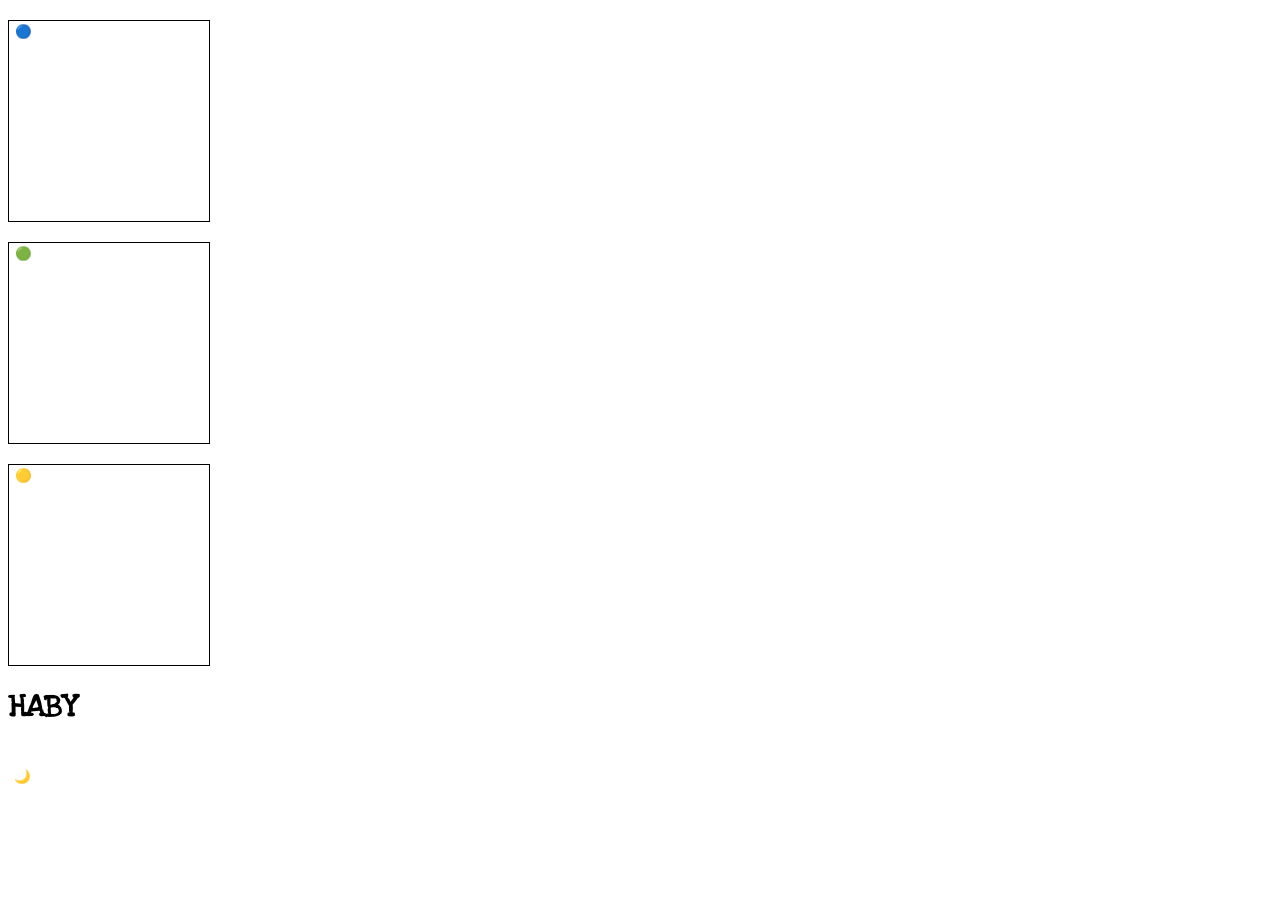
<file: latihanSTS/index.html>
<!doctype html>
<html lang="en">
  <head>
    <meta charset="UTF-8" />
    <meta name="viewport" content="width=device-width, initial-scale=1.0" />
    <title>Latihan STS</title>
    <link rel="preconnect" href="https://fonts.googleapis.com" />
    <link rel="preconnect" href="https://fonts.gstatic.com" crossorigin />
    <link
      href="https://fonts.googleapis.com/css2?family=Inter:ital,opsz,wght@0,14..32,100..900;1,14..32,100..900&family=Love+Ya+Like+A+Sister&family=Poppins:ital,wght@0,100;0,200;0,300;0,400;0,500;0,600;0,700;0,800;0,900;1,100;1,200;1,300;1,400;1,500;1,600;1,700;1,800;1,900&family=Work+Sans:ital,wght@0,100..900;1,100..900&display=swap"
      rel="stylesheet"
    />
    <style>
      * {
        font-family: "Love Ya Like A Sister", cursive;
      }

      .box {
        width: 200px;
        height: 200px;
        border: 1px solid black;
        margin-top: 20px;
      }

      .box button {
        border: none;
        background: transparent;
      }

      .box2 {
        width: 200px;
        height: 200px;
        border: 1px solid black;
        margin-top: 20px;
      }

      .box2 button {
        border: none;
        background: transparent;
      }
      .box3 {
        width: 200px;
        height: 200px;
        border: 1px solid black;
        margin-top: 20px;
      }

      .box3 button {
        border: none;
        background: transparent;
      }

      .blue {
        background-color: blue;
        transition: 0.9s;
      }

      .green {
        background-color: green;
        transition: 0.9s;
      }

      .yellow {
        background-color: yellow;
        transition: 0.9s;
      }

      .background {
        margin-top: 20px;
        background: transparent;
        border: none;
      }

      .body {
        background-color: black;
        color: white;
        transition: 0.95s;
      }
    </style>
  </head>
  <body>
    <div id="target" class="box">
      <button>🔵</button>
    </div>

    <div id="target2" class="box2">
      <button>🟢</button>
    </div>

    <div id="target3" class="box3">
      <button>🟡</button>
    </div>

    <h1>HABY</h1>

    <button id="background_body" class="background">🌙</button>
  </body>
  <script src="./script.js"></script>
</html>
</file>
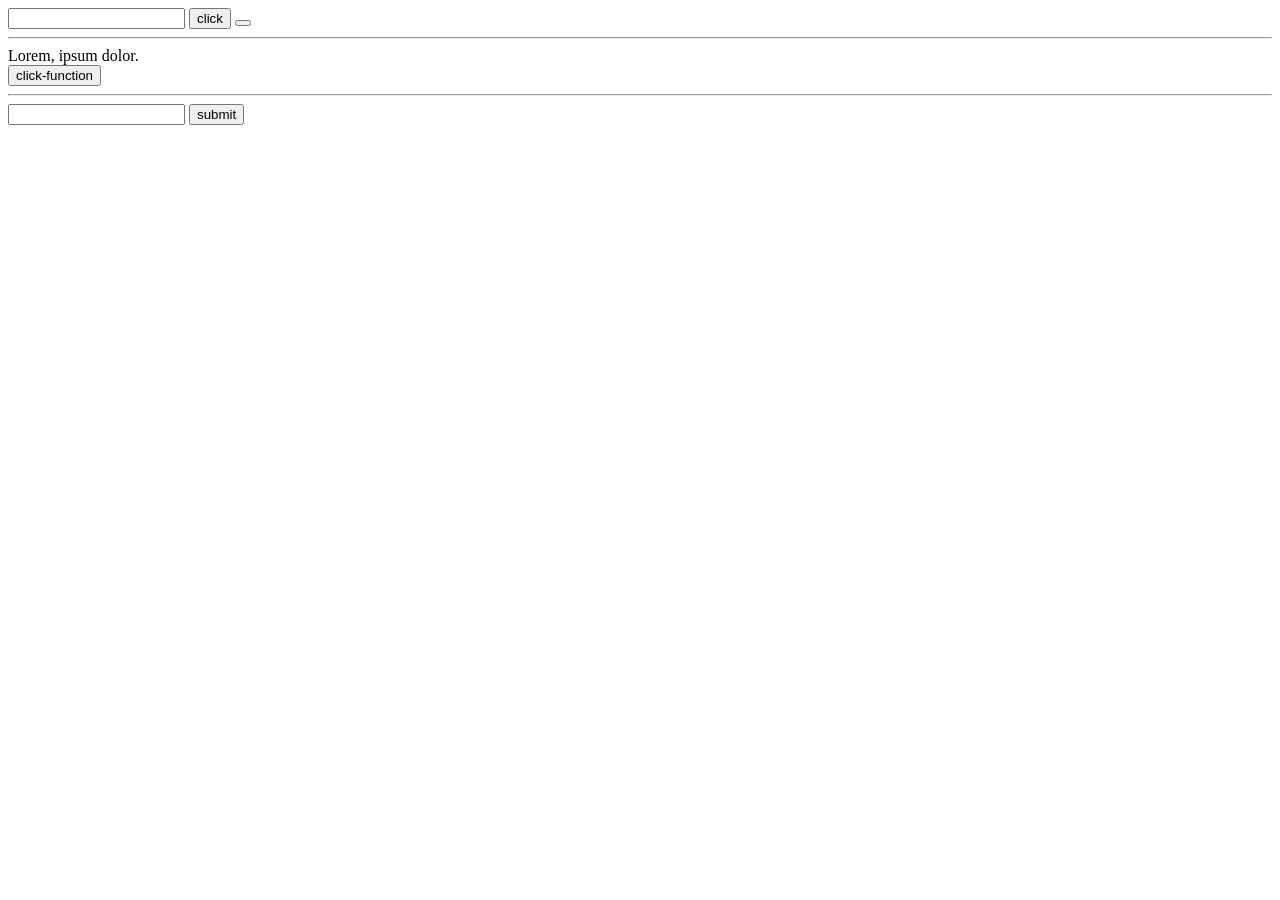
<file: pertemuan10/index.html>
<!doctype html>
<html lang="en">
  <head>
    <meta charset="UTF-8" />
    <meta name="viewport" content="width=device-width, initial-scale=1.0" />
    <title>function</title>
  </head>
  <body>
    <input type="text" name="" id="noHp" />
    <button onclick="alert('sedang di click')">click</button>
    <button
      onclick="console.log(document.getElementById('noHp').value)"
    ></button>
    <hr />

    <div id="box">
        Lorem, ipsum dolor.
    </div>
    <button onclick="clickAlert()">click-function</button>

    <hr>

    <input type="text" name="" id="age">
    <button onclick="getData()">submit</button>

    <script src="./script.js"></script>
  </body>
</html>
</file>
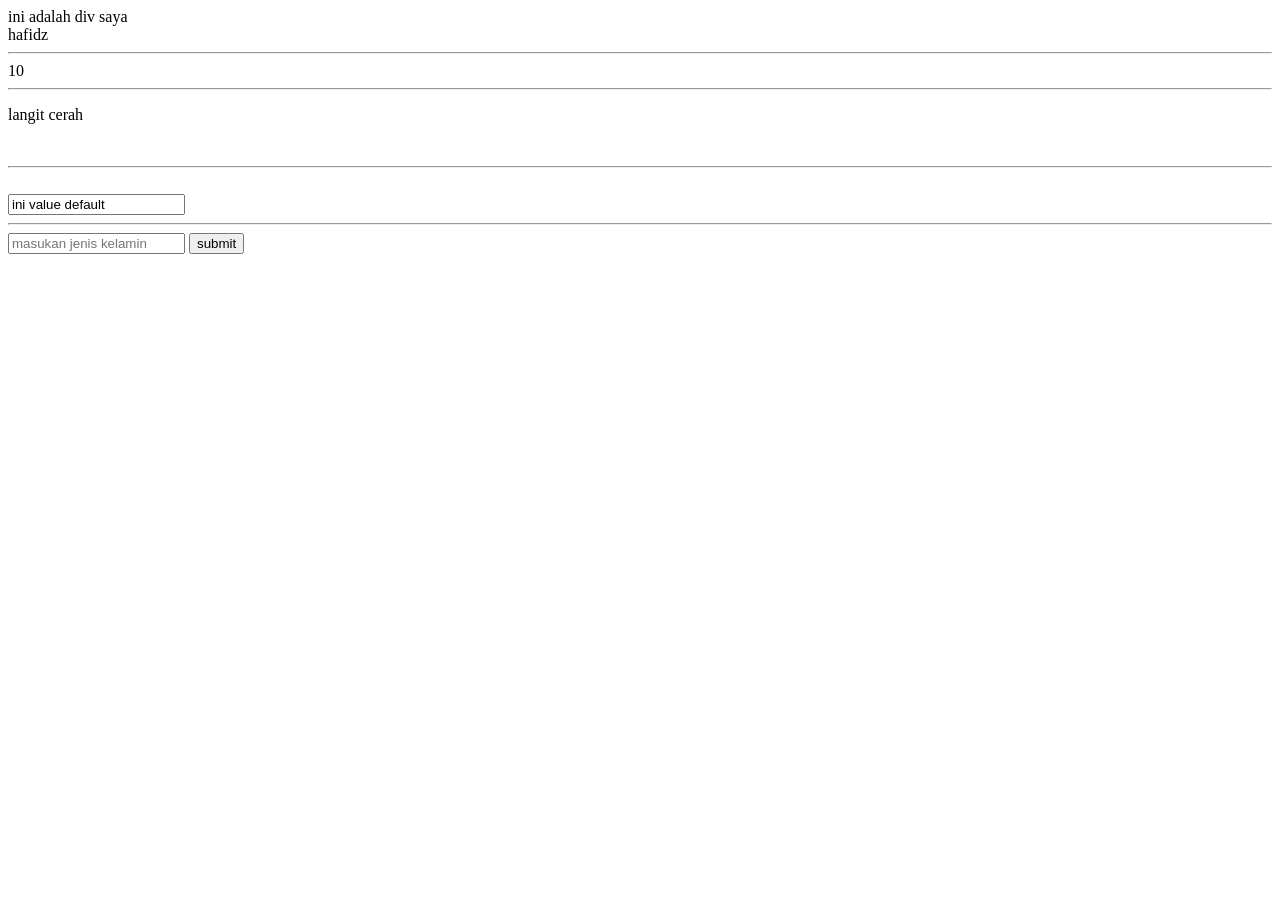
<file: pertemuan7/index.html>
<!doctype html>
<html lang="en">
  <head>
    <meta charset="UTF-8" />
    <meta name="viewport" content="width=device-width, initial-scale=1.0" />
    <title>DOM - javascript</title>
  </head>
  <body>
    <div id="myDiv">ini adalah div saya</div>
    <span id="mySpan"> abdul </span>
    <hr />
    <div id="content"></div>
    <hr />
    <div id="kotak"></div>
    <br>
    <hr>
    <br>
    <input type="text" id="noHp" value="ini value default" placeholder="ini no hp">
    <br>
    <hr>
    <input type="text" placeholder="masukan jenis kelamin" id="gender">
    <button onclick="console.dir(document.getElementById('gender').value);">submit</button>
    <script src="./dom.js"></script>
  </body>
</html>
</file>
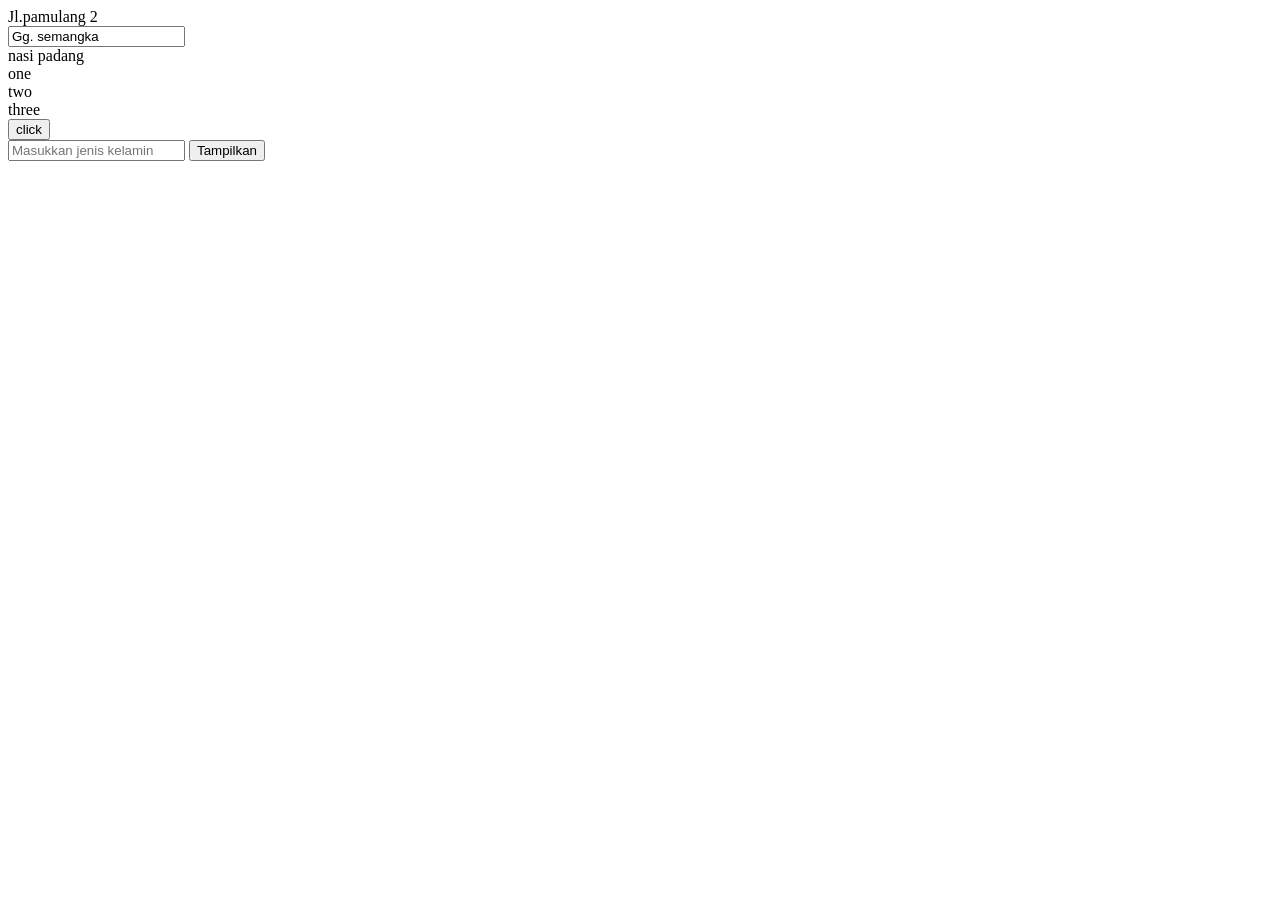
<file: pertemuan8/index.html>
<!doctype html>
<html lang="en">
  <head>
    <meta charset="UTF-8" />
    <meta name="viewport" content="width=device-width, initial-scale=1.0" />
    <title>Get class - Javascript</title>
  </head>
  <body>
    <div id="address">Jl.pamulang 2</div>
    <input type="text" id="rumah" value="Gg. semangka" />

    <div class="support">nasi padang</div>

    <div class="card">one</div>
    <div class="card">two</div>
    <div class="card">three</div>

    <button id="buttonCard">click</button>

    <div id="resultBox"></div>

    <input type="text" id="userGender" placeholder="Masukkan jenis kelamin" />
    <button id="showBtn">Tampilkan</button>
    
    <script src="./script.js"></script>
  </body>
</html>
</file>
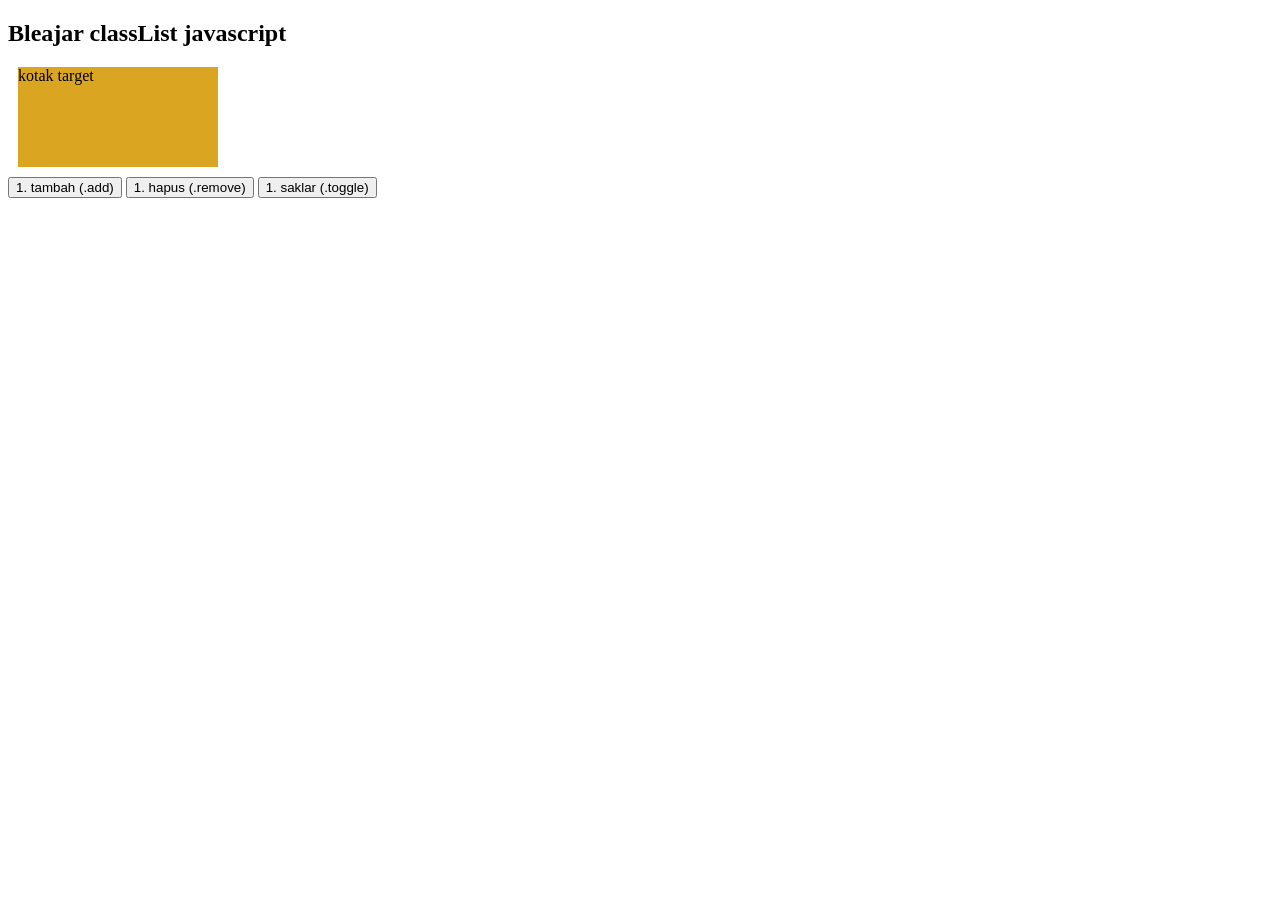
<file: pertemuan9/index.html>
<!DOCTYPE html>
<html lang="en">
<head>
    <meta charset="UTF-8">
    <meta name="viewport" content="width=device-width, initial-scale=1.0">
    <title> pertemuan ke-9</title> 
    
</head>
<style>
    .box {
        width: 200px;
        height: 100px;
        background-color: goldenrod;
        margin: 10px;
    }

    .success {
        background-color: green;
        transition: 0.9s;
    }

    .remove {
        display: none;
    }
</style>
<body>
    <h2>Bleajar classList javascript</h2>

    <div id="target"  class="box">kotak target</div>

    <button id="btn-add">1. tambah (.add)</button>
    <button id="btn-remove">1. hapus (.remove)</button>
    <button id="btn-toggle">1. saklar (.toggle)</button>

    <script src="./classList.js"></script>
</body>
</html>
</file>
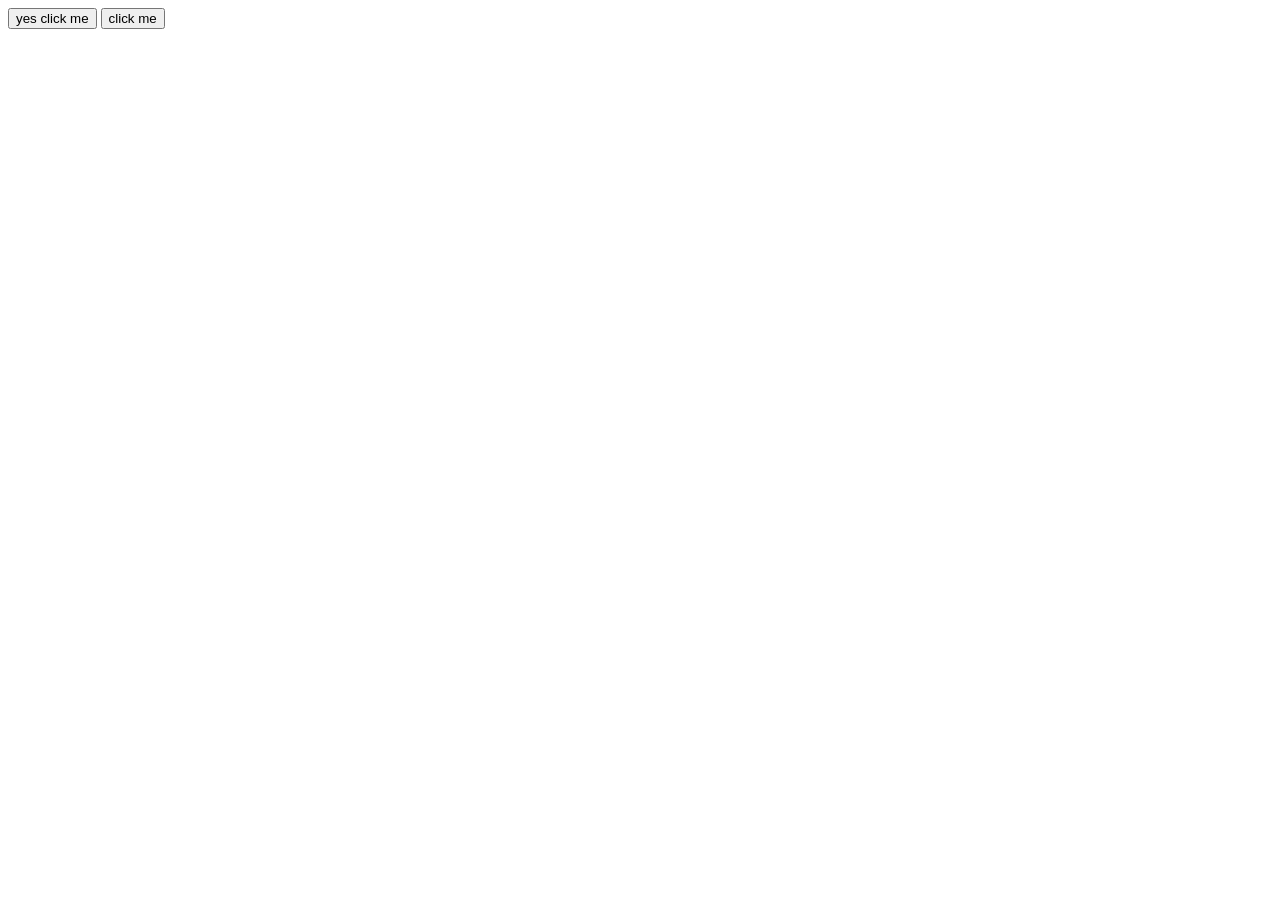
<file: tugas28/index.html>
<!DOCTYPE html>
<html lang="en">
<head>
    <meta charset="UTF-8">
    <meta name="viewport" content="width=device-width, initial-scale=1.0">
    <title> Tugas#28 </title>
</head>
<body>
    <button id="btn">yes click me</button>
    <button onclick="clickMe()">click me </button>
    <script src="./tugas.js"></script>
    <script>
        function clickMe (){
            alert('hello world')
        };
    </script>
</body>
</html>
</file>
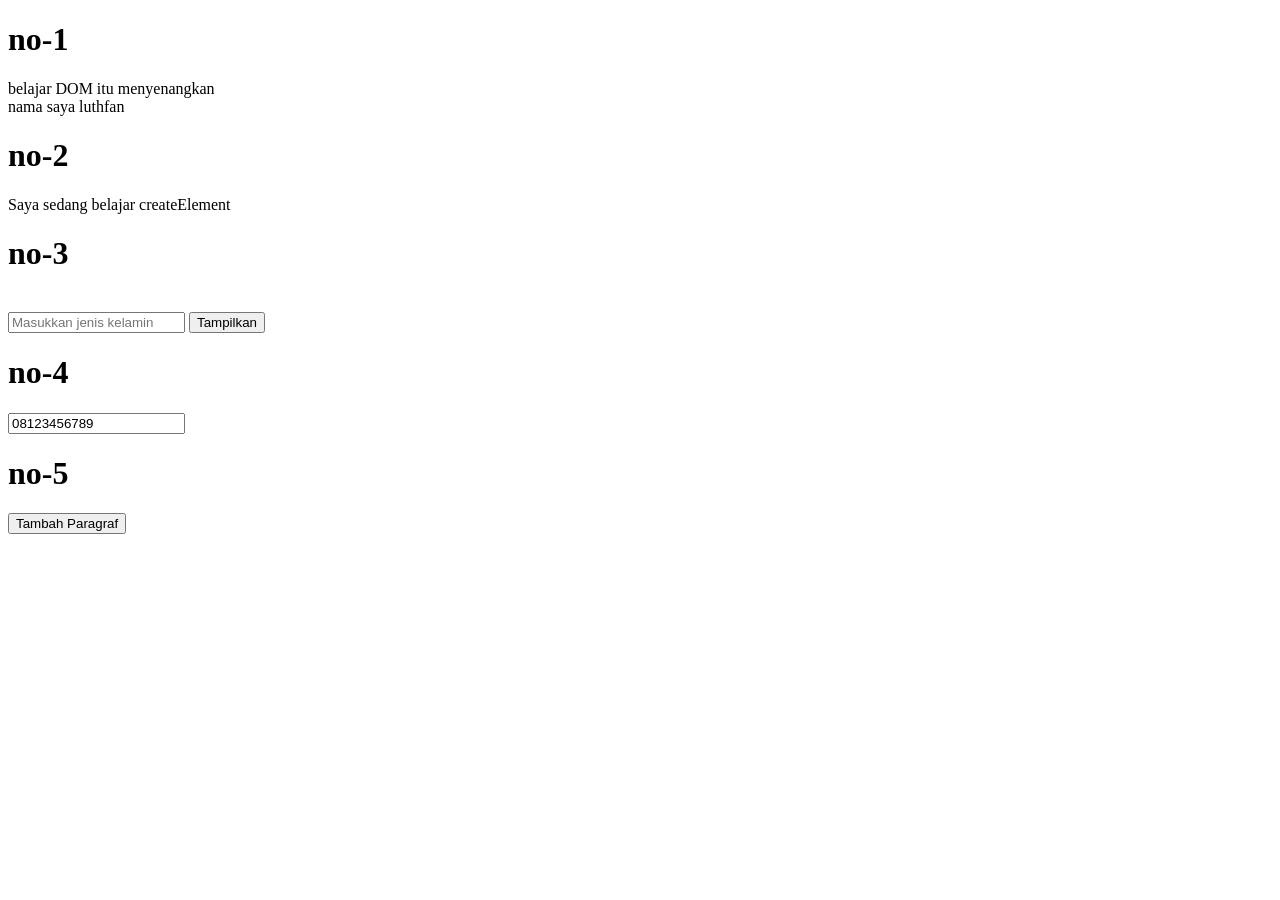
<file: tugas32/index.html>
<!doctype html>
<html lang="en">
  <head>
    <meta charset="UTF-8" />
    <meta name="viewport" content="width=device-width, initial-scale=1.0" />
    <title>tugas 32</title>
  </head>
  <body>
    <!-- no 1 -->
    <h1>no-1</h1>
    <div id="welcomeBox">selamat datang...</div>
    <span id="studentName"> nama belum diisi </span>

    <!--  no 2 -->
    <h1>no-2</h1>
    <div id="noteArea"></div>

    <!-- no 3 -->
    <h1>no-3</h1>
    <div id="resultBox"></div>
    <br />
    <input type="text" id="userGender" placeholder="Masukkan jenis kelamin" />
    <button
      id="showBtn"
      onclick="
        document.getElementById('resultBox').textContent =
          document.getElementById('userGender').value
      "
    >
      Tampilkan
    </button>

    <!-- no 4 -->
    <h1>no-4</h1>
    <input type="text" id="contactNumber" value="Nomor belum diisi" />

    <!-- no 5 -->
    <h1>no-5</h1>
    <div id="articleContainer"></div>
    <button
      id="addParagraphBtn"
      onclick="
        document.getElementById('articleContainer').innerHTML = 'Paragraf baru'
      "
    >
      Tambah Paragraf
    </button>

    <script src="./tugas.js"></script>
  </body>
</html>
</file>
